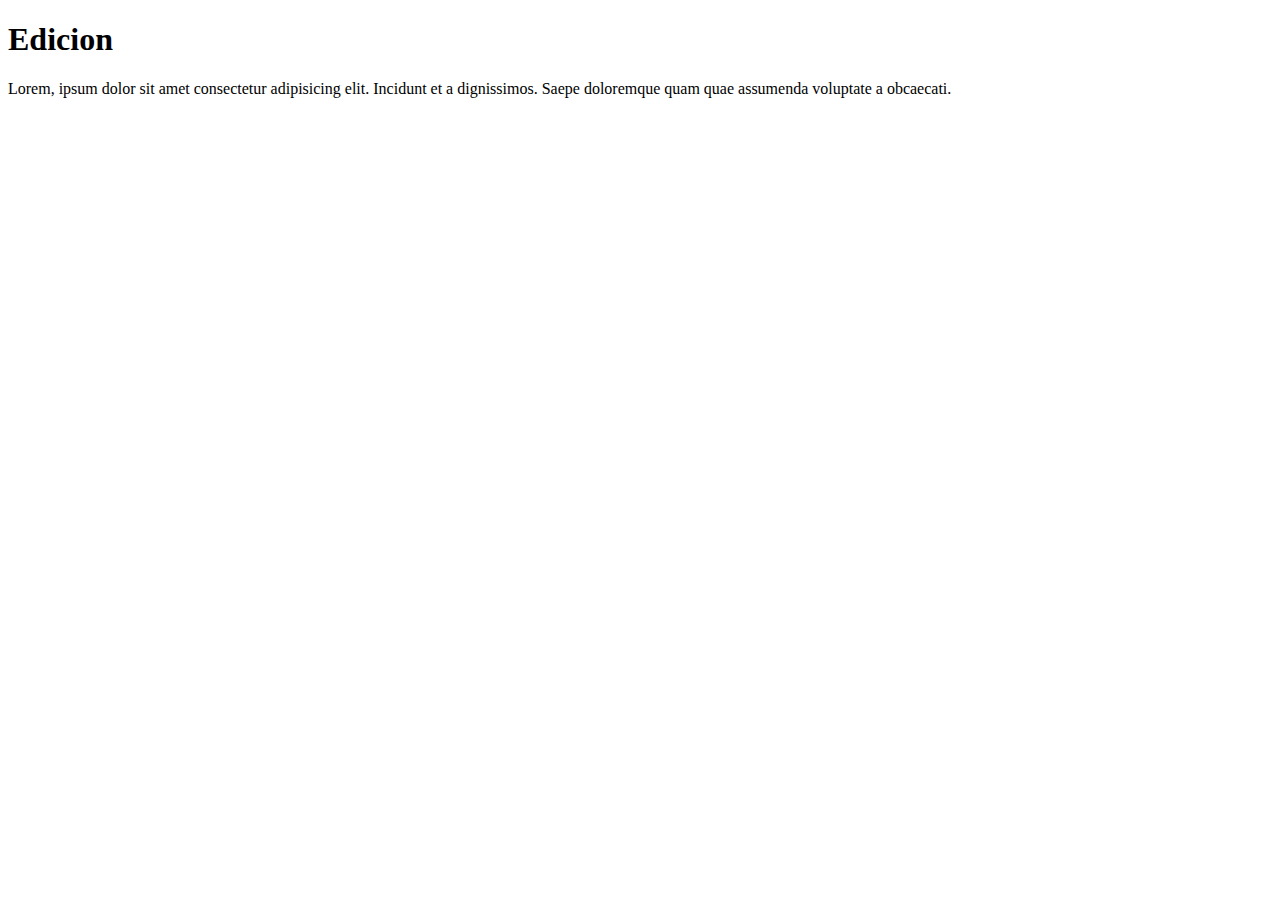
<file: edita.html>
<!DOCTYPE html>
<html lang="en">
<head>
    <meta charset="UTF-8">
    <meta http-equiv="X-UA-Compatible" content="IE=edge">
    <meta name="viewport" content="width=device-width, initial-scale=1.0">
    <title>Edita</title>
</head>
<body>
    <h1>Edicion</h1>
    <p>Lorem, ipsum dolor sit amet consectetur adipisicing elit. Incidunt et a dignissimos. Saepe doloremque quam quae assumenda voluptate a obcaecati.</p>
</body>
</html>
</file>
